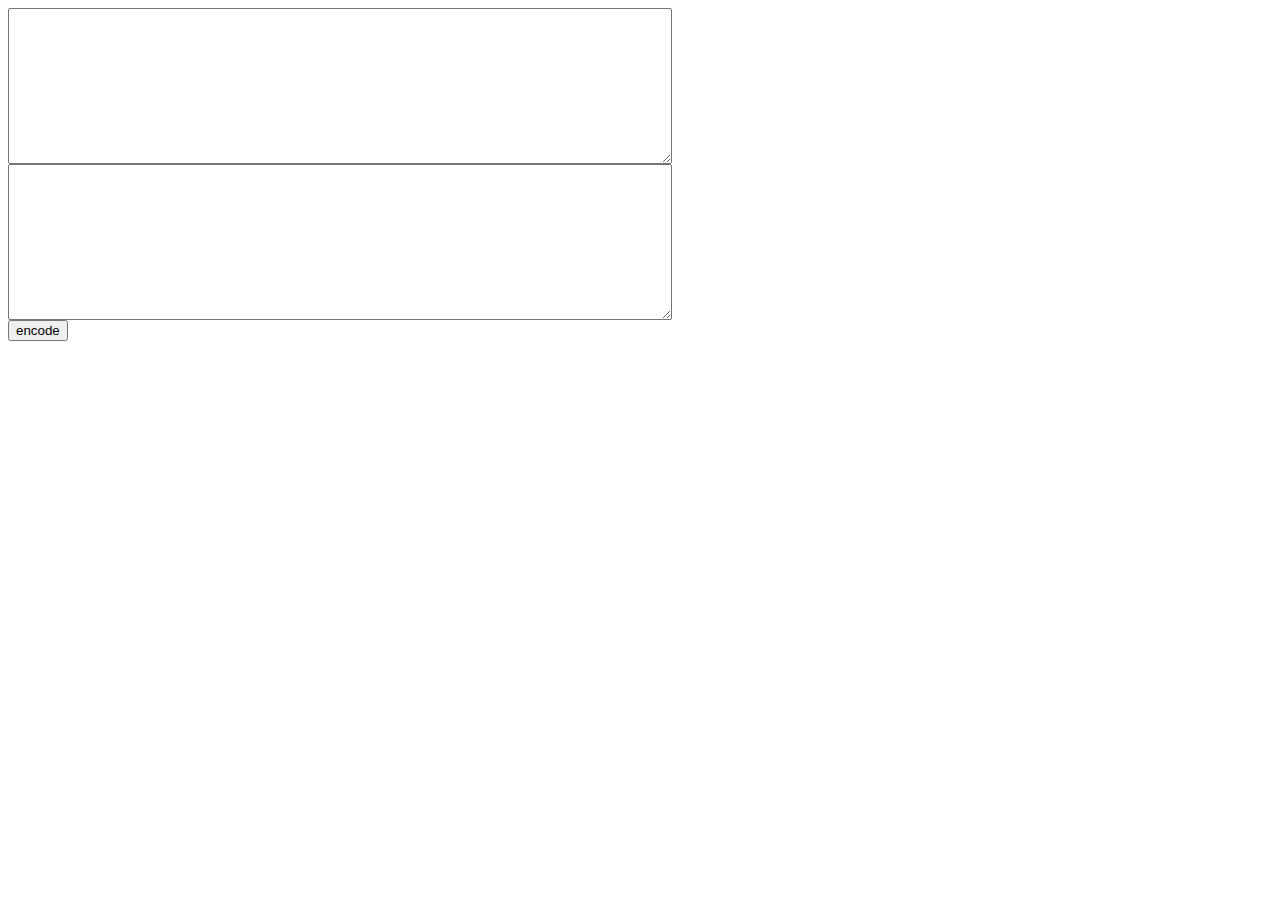
<file: dlenc.html>
<html>
  <!-- 日本語はどうなるの -->
  <form name="fm">
    <textarea name="inptext" cols=80 rows=10></textarea><br>
    <textarea name="enctext" cols=80 rows=10></textarea><br>
    <input type=button value="encode" onclick="document.fm.enctext.value='https://tmryu.netlify.app/on.html?url=' + encodeURIComponent(document.fm.inptext.value)">
  </form>
</html>
</file>
